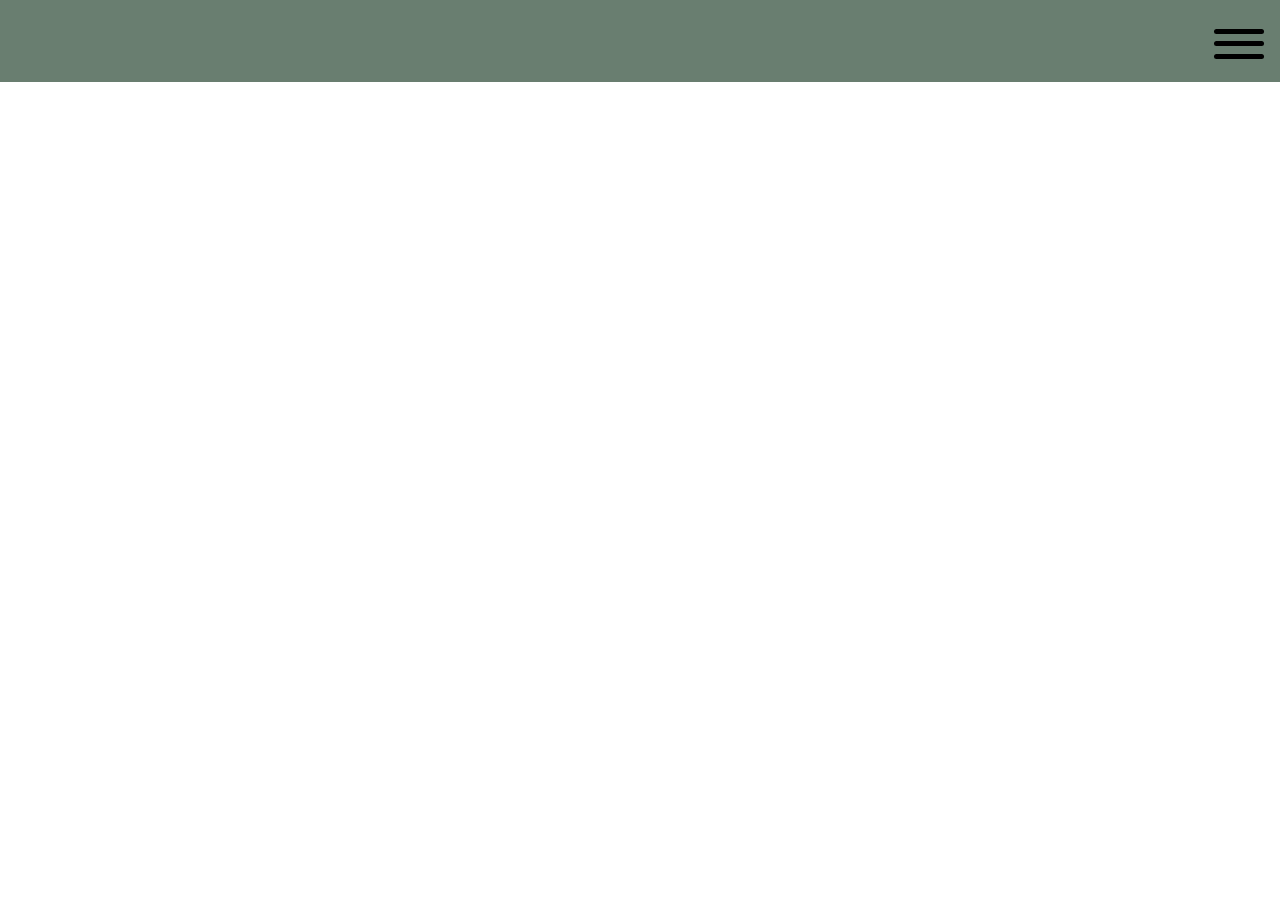
<file: Index.html>
<!DOCTYPE html>
<html lang="en">
<head>
    <meta charset="UTF-8">
    <meta name="viewport" content="width=device-width, initial-scale=1.0">
    <script src="script.js" defer></script>
    <link rel="stylesheet" href="stylesheet.css">
    <title>Document</title>
</head>
<body>
    
        <div class="off-screen-menu">
            <ul>
              <li>Shoppen</li>
              <li>Caféen</li>
              <li>Butikken</li>
              <li>Historien</li>
              <li>Ærøske producenter</li>
              <li>Instagram</li>
            </ul>
        </div>
      
        <nav class="ham-menu-nav">
            <div class="ham-menu">
                <span></span>
                <span></span>
                <span></span>
            </div>
        </nav>
</body>
</html>
</file>
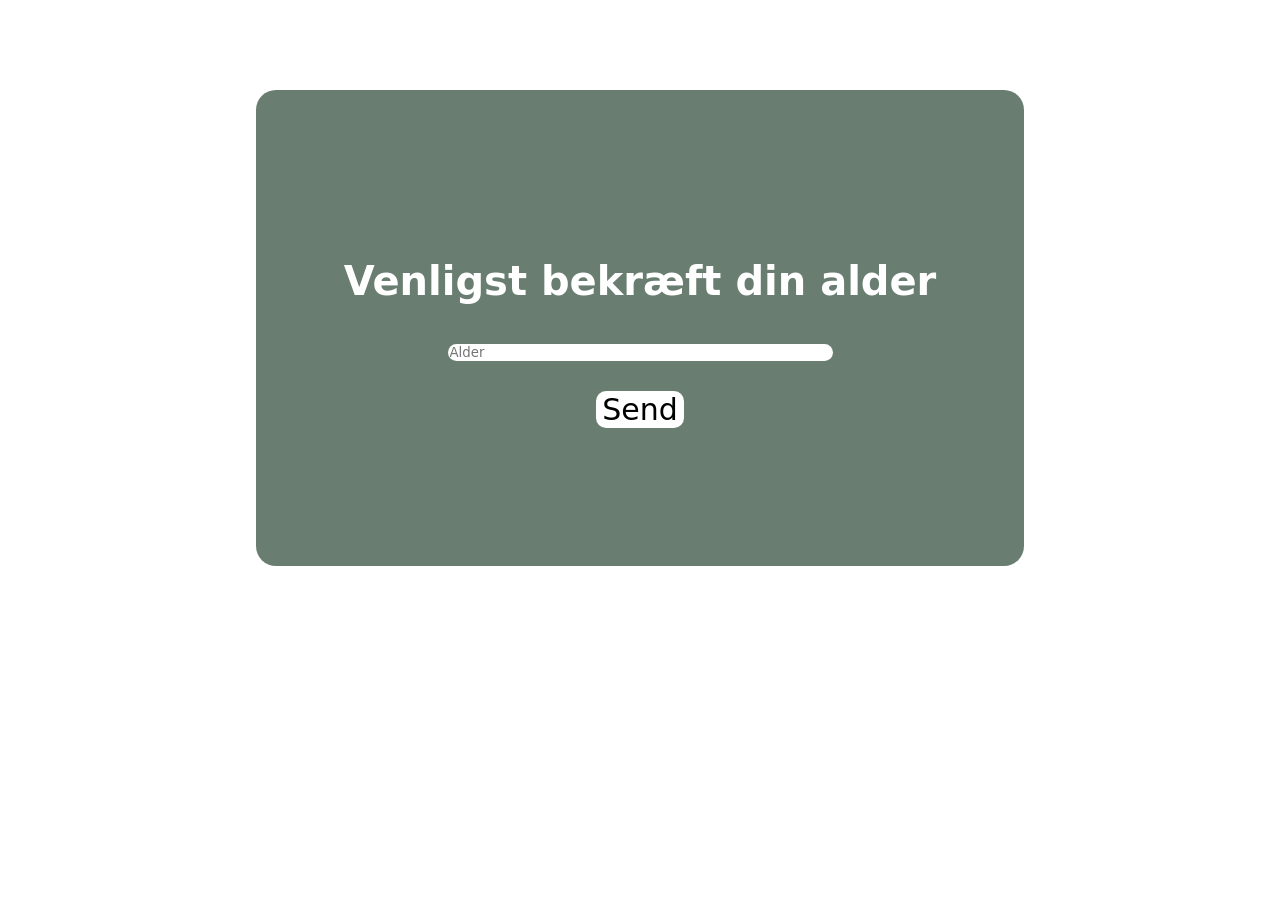
<file: verification.html>
<!DOCTYPE html>
<html lang="en">
<head>
    <meta charset="UTF-8">
    <meta name="viewport" content="width=device-width, initial-scale=1.0">
    <script src="script.js" defer></script>
    <link rel="stylesheet" href="stylesheet.css">
    <title>Verifcation</title>
</head>
<body>
    
    <div class="inputfelt">
        <p id="answer"><b>Venligst bekræft din alder</b></p>
        <input type="text" id="age" placeholder="Alder" class="felt" size="50">
        <input type="button" onclick="checker()" value="Send" class="knap">
        </div>
</body>
</html>
</file>
<file: stylesheet.css>
body {
    margin: 0;
    font-family: system-ui, -apple-system, BlinkMacSystemFont, 'Segoe UI', Roboto, Oxygen, Ubuntu, Cantarell, 'Open Sans', 'Helvetica Neue', sans-serif;
}


.off-screen-menu {
    background-color: #697e70;
    height: 100vh;
    width: 100%;
    max-width: 450px;
    position: fixed;
    top: 0;
    right: -450px;
    display: flex;
    flex-direction: column;
    justify-content: center;
    align-items: center;
    text-align: center;
    font-size: 3rem;
    transition: right 0.3s ease;
}

.off-screen-menu.active {
    right: 0;
}

.ham-menu-nav {
    background-color: #697e70;
    padding: 1rem;
    display: flex;
}

.ham-menu {
    height: 50px;
    width: 50px;
    margin-left: auto;
    position: relative;
    cursor: pointer;
}

.ham-menu span {
    height: 5px;
    width: 100%;
    background-color: black;
    border-radius: 25px;
    position: absolute;
    left: 50%;
    transform: translateX(-50%);
    transition: top 0.3s ease, transform 0.3s ease, opacity 0.3s ease;
}

.ham-menu span:nth-child(1) {
    top: 25%;
}

.ham-menu span:nth-child(2) {
    top: 50%;
}

.ham-menu span:nth-child(3) {
    top: 75%;
}

.ham-menu.active span:nth-child(1) {
    top: 50%;
    transform: translate(-50%, -50%) rotate(45deg);
}

.ham-menu.active span:nth-child(2) {
    opacity: 0%;
}

.ham-menu.active span:nth-child(3) {
    top: 50%;
    transform: translate(-50%, -50%) rotate(-45deg);
}

.inputfelt {
    padding-top: 10%;
    padding-bottom: 10%;
    margin-top: 7%;
    display: flex;
    justify-content: center;
    align-items: center;
    flex-direction: column;
    background-color: #697e70;
    margin-left: 20%;
    margin-right: 20%;
    border-radius: 20px;
    color: white;
    font-size: 40px;
    font-family: system-ui, -apple-system, BlinkMacSystemFont, 'Segoe UI', Roboto, Oxygen, Ubuntu, Cantarell, 'Open Sans', 'Helvetica Neue', sans-serif;
    padding-inline: 10px;
    border: 1px;
    border-color: black;
}

.knap {
    background-color: white;
    border-radius: 10px;    
    border: 1px;
    font-size: 30px;
    margin-top: 30px;
    margin-bottom: 10px;
    font-family: system-ui, -apple-system, BlinkMacSystemFont, 'Segoe UI', Roboto, Oxygen, Ubuntu, Cantarell, 'Open Sans', 'Helvetica Neue', sans-serif;
}

.felt {
    border-radius: 10px;
    border: none;
    font-family: system-ui, -apple-system, BlinkMacSystemFont, 'Segoe UI', Roboto, Oxygen, Ubuntu, Cantarell, 'Open Sans', 'Helvetica Neue', sans-serif;
}
</file>
